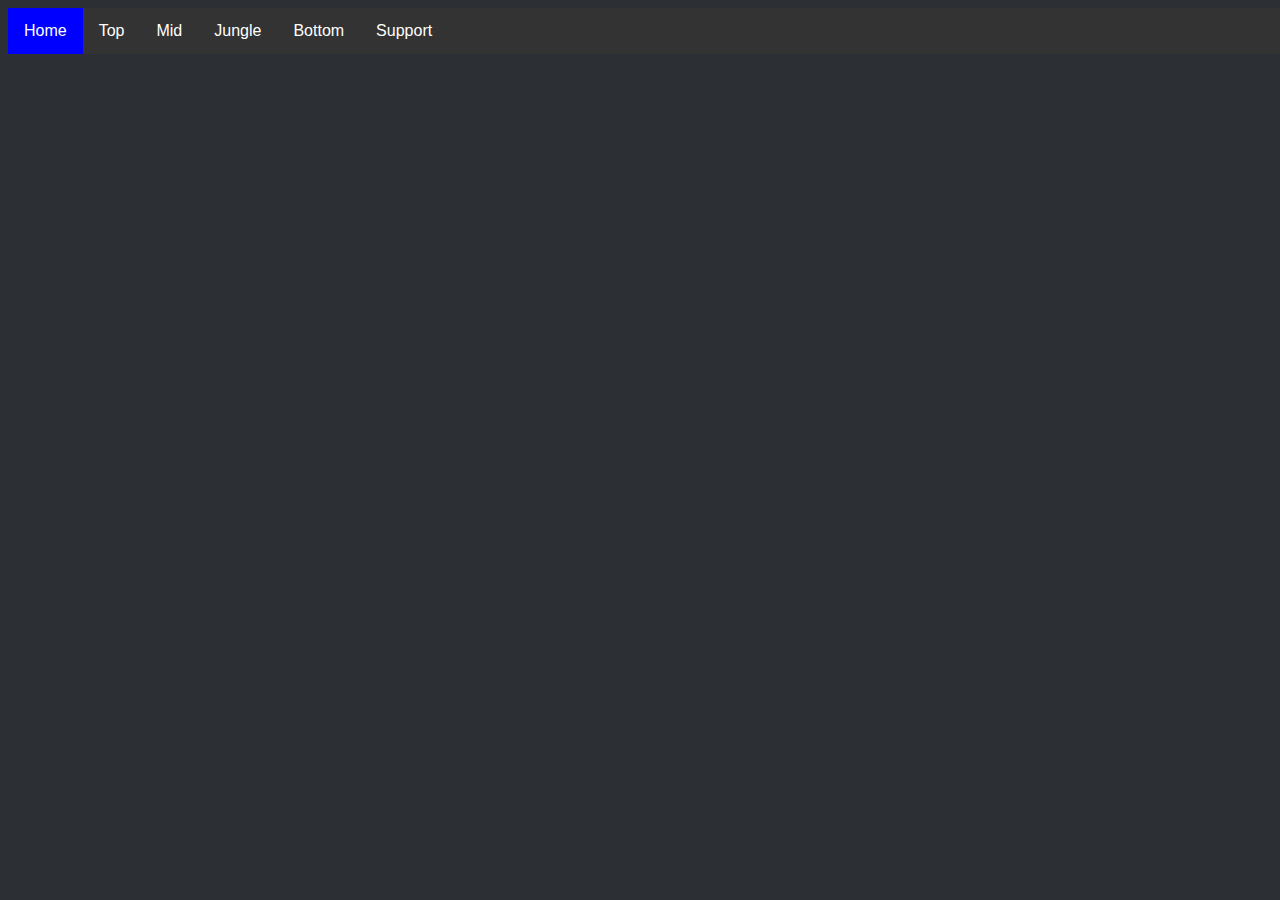
<file: index_old.html>
<!DOCKTYPE HTML>
<html lang = "en">
<head>
    <meta charset = "utf-8" />
    <link rel="stylesheet" href="style.css">
    <title>LoL Pro Build</title>
</head>
<script async src="https://pagead2.googlesyndication.com/pagead/js/adsbygoogle.js?client=ca-pub-8103935932508143"
     crossorigin="anonymous"></script>
<ul>
    <li><a href="index.html" class="hover">Home</a></li>
    <li><a href="top.html">Top</a></li>
    <li><a href="mid.html">Mid</a></li>
    <li><a href="jungle.html">Jungle</a></li>
    <li><a href="bottom.html">Bottom</a></li>
    <li><a href="support.html">Support</a></li>
</ul>
<body>
    <h1>            </h1>
</body>
</html>
</file>
<file: style.css>
body{
    background: #2C2F33;
    position: fixed;
    top: 0;
    width: 100%;
    font-family: Arial, Helvetica, sans-serif;
    text-align: center;
    color: white;
}
ul {
    list-style-type: none;
    margin: 0;
    padding: 0;
    overflow: hidden;
    background-color: #333;
}
  
li {
    float: left;
}
  
li a {
    display: block;
    color: white;
    text-align: center;
    padding: 14px 16px;
    text-decoration: none;
}
  

li a:hover {
    background-color: blue;
}

.hover {
    background-color: blue;
}
</file>
